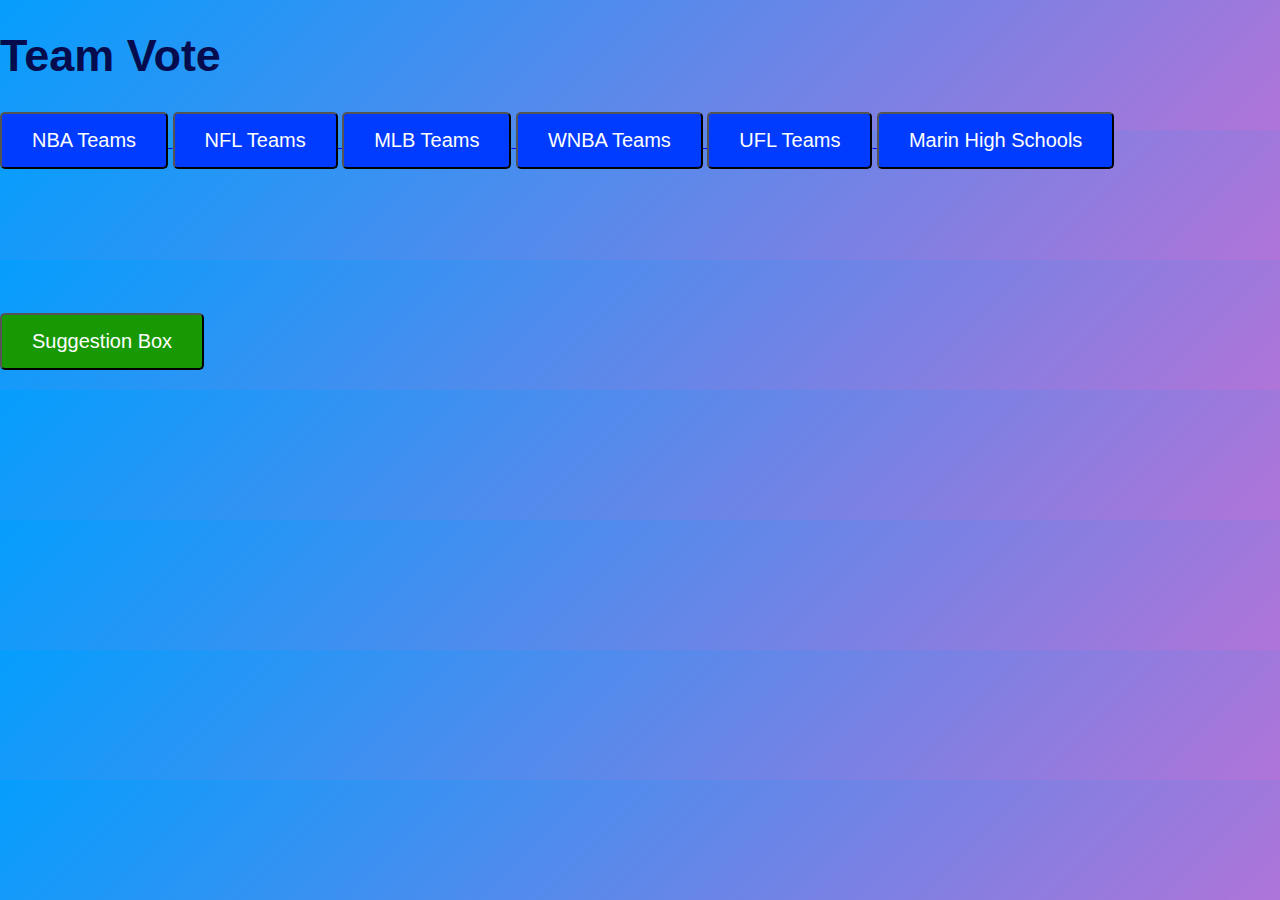
<file: index.html>
<!DOCTYPE html>
<html lang="en">
    <meta charset="UTF-8">
    <meta name="viewport" content="width=device-width, initial-scale=1.0">
    <link rel="icon" href="images/favicons/home_page_favicon.png" type="image/png">
    <link rel="stylesheet" href="style.css">
<body class="home-page">
    <h1 class="title">Team Vote</h1>
    <a class="button" href="nba.html">
       <button class="button">NBA Teams</button>
    </a>    
    <a  class="button" href="nfl.html">
        <button class="button">NFL Teams</button>
     </a>    
    <a  class="button" href="mlb.html">
        <button class="button">MLB Teams</button>
     </a>
     <a  class="button" href="wnba.html">
        <button class="button">WNBA Teams</button>
     </a>
     <a  class="button" href="ufl.html">
      <button class="button">UFL Teams</button>
   </a>
     <a  class="button" href="marin_high_schools.html">
      <button class="button">Marin High Schools</button>
   </a>
     <br>
     <br>
     <br>
     <br>
     <br>
     <br>
     <br>
     <br>
     <br>
     <a  class="suggestionbox" href="https://docs.google.com/forms/d/e/1FAIpQLSdoVUrwzA_drawe3mAlYO31uUulbqb0KshBqJA-OgtOY8kIqA/viewform?usp=preview">
      <button class="suggestionbox">Suggestion Box</button>
   </a>    
</body>

</html>
</file>
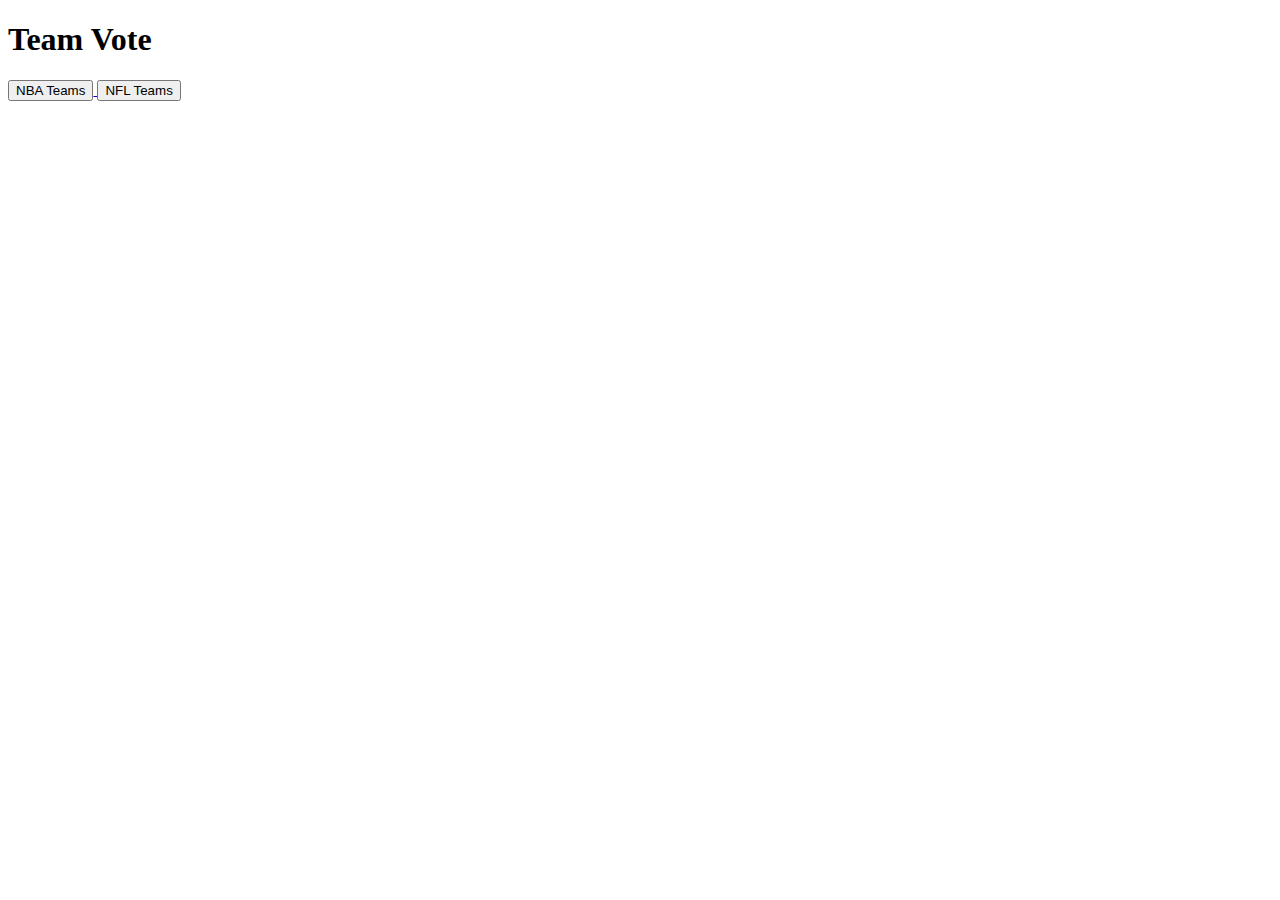
<file: aaaindex.html>
<!DOCTYPE html>
<html lang="en">
    <meta charset="UTF-8">
    <meta name="viewport" content="width=device-width, initial-scale=1.0">
<body>
    <h1 class="title">Team Vote</h1>
    <a class="button" href="aaanbaindex.html">
       <button class="button">NBA Teams</button>
    </a>    
    <a  class="button" href="aaanflindex.html">
        <button class="button">NFL Teams</button>
     </a>    
</body>

</html>
</file>
<file: style.css>
body {
  font-family: Arial, sans-serif;
  margin: 0;
  padding: 0;
}

h1.title {
  font-size: 45px;
  color: #050c4d;
  margin-bottom: 30px;
}

button.button {
  background-color: #003cff;
  color: rgb(255, 255, 255);
  font-size: 25px;
  padding: 15px 30px;
  border-radius: 5px;
  transition: background-color 0.5s ease;
  box-sizing: border-box;
}

button.button:hover {
  background-color: #ffffff;
  color: #003cff;
  font-size: 20px;
}

button.button {
  font-size: 20px;
}

.home-page{
  background: linear-gradient(135deg, #059efd, #b074d8);
  height: 100px;
}

button.suggestionbox {
  background-color: rgb(24, 153, 4);
  color: white;
  font-size: 20px;
  padding: 15px 30px;
  border-radius: 5px;
  transition: background-color 0.5s ease;
}

button.suggestionbox:hover {
  background-color: rgb(2, 40, 2);
  color: white;
}
</file>
